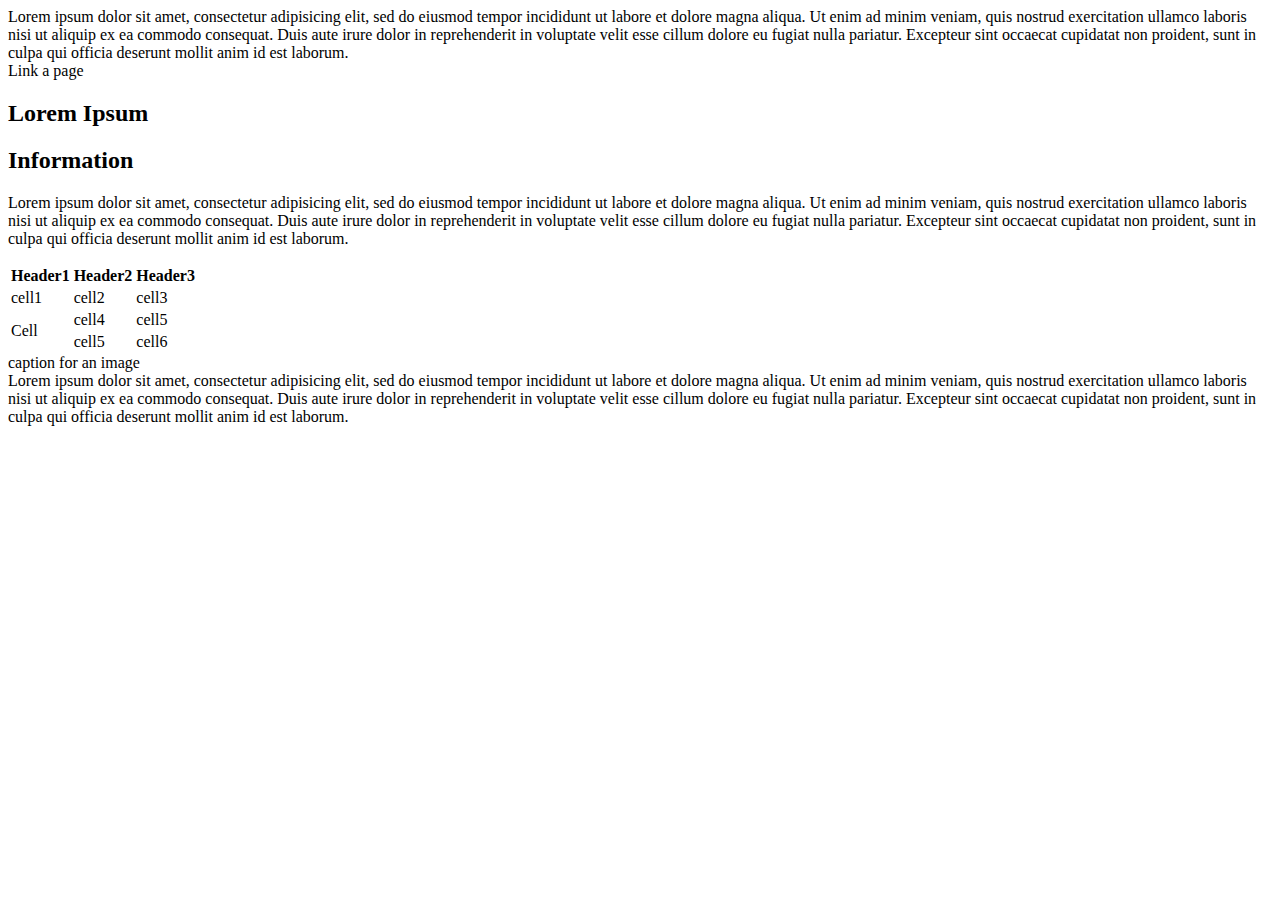
<file: html/gps/index.html>
<!DOCTYPE html>
<html>
<head>
	<title>Lorem ipsum</title>
</head>
<body>
	<main>
	<header>Lorem ipsum dolor sit amet, consectetur adipisicing elit, sed do eiusmod
	tempor incididunt ut labore et dolore magna aliqua. Ut enim ad minim veniam,
	quis nostrud exercitation ullamco laboris nisi ut aliquip ex ea commodo
	consequat. Duis aute irure dolor in reprehenderit in voluptate velit esse
	cillum dolore eu fugiat nulla pariatur. Excepteur sint occaecat cupidatat non
	proident, sunt in culpa qui officia deserunt mollit anim id est laborum.</header>

	<nav>Link a page</nav>

	<article>
		<h2>Lorem Ipsum</h2>
		<section>
			<h2>Information</h2>
			<p>Lorem ipsum dolor sit amet, consectetur adipisicing elit, sed do eiusmod
			tempor incididunt ut labore et dolore magna aliqua. Ut enim ad minim veniam,
			quis nostrud exercitation ullamco laboris nisi ut aliquip ex ea commodo
			consequat. Duis aute irure dolor in reprehenderit in voluptate velit esse
			cillum dolore eu fugiat nulla pariatur. Excepteur sint occaecat cupidatat non
			proident, sunt in culpa qui officia deserunt mollit anim id est laborum.</p>
		</section>
	</article>

	<table>
		<tr>
			<th>Header1</th>
			<th>Header2</th>
			<th>Header3</th>
		</tr>
		<tr>
			<td>cell1</td>
			<td>cell2</td>
			<td>cell3</td>
		</tr>
		<tr>
			<td rowspan="2">Cell</td>
			<td>cell4</td>
			<td>cell5</td>
		</tr>
		<tr>
			<td>cell5</td>
			<td>cell6</td>
		</tr>
	</table>

	<aside>caption for an image</aside>


	<footer>Lorem ipsum dolor sit amet, consectetur adipisicing elit, sed do eiusmod
	tempor incididunt ut labore et dolore magna aliqua. Ut enim ad minim veniam,
	quis nostrud exercitation ullamco laboris nisi ut aliquip ex ea commodo
	consequat. Duis aute irure dolor in reprehenderit in voluptate velit esse
	cillum dolore eu fugiat nulla pariatur. Excepteur sint occaecat cupidatat non
	proident, sunt in culpa qui officia deserunt mollit anim id est laborum.</footer>
	</main>
</body>
</html>
</file>
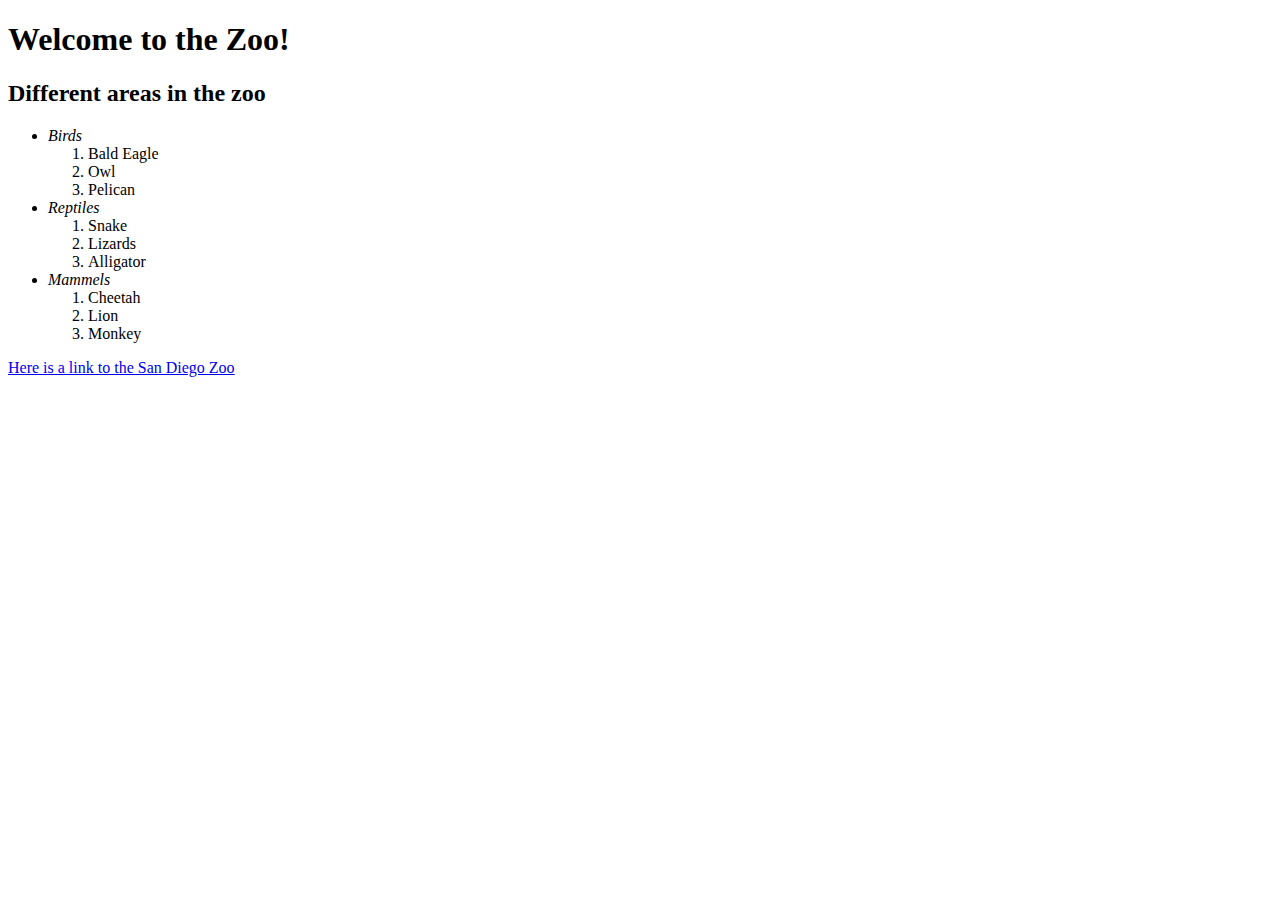
<file: html/web_basics/index.html>
<!DOCTYPE html>
<html>
  <head>
    <title>Zoo</title>
  </head>
  <body>
  	<h1>Welcome to the <strong>Zoo</strong>!</h1>
  	<p>
  		<h2>Different areas in the zoo</h2>
  			<ul>
  				<li><em>Birds</em>
  				<ol>
  					<li>Bald Eagle</li>
  					<li>Owl</li>
  					<li>Pelican</li>
  				</ol>
  				</li>
  				<li><em>Reptiles</em>
    			<ol>
      				<li>Snake</li>
      				<li>Lizards</li>
      				<li>Alligator</li>
    			</ol>
  				</li>
  				<li><em>Mammels</em>
  				<ol>
  					<li>Cheetah</li>
  					<li>Lion</li>
  					<li>Monkey</li>
  				</ol>
  				</li>
			</ul>
  	</p>

  	
  <a href="http://kids.sandiegozoo.org/">Here is a link to the San Diego Zoo</a>    
  </body>
</html>
</file>
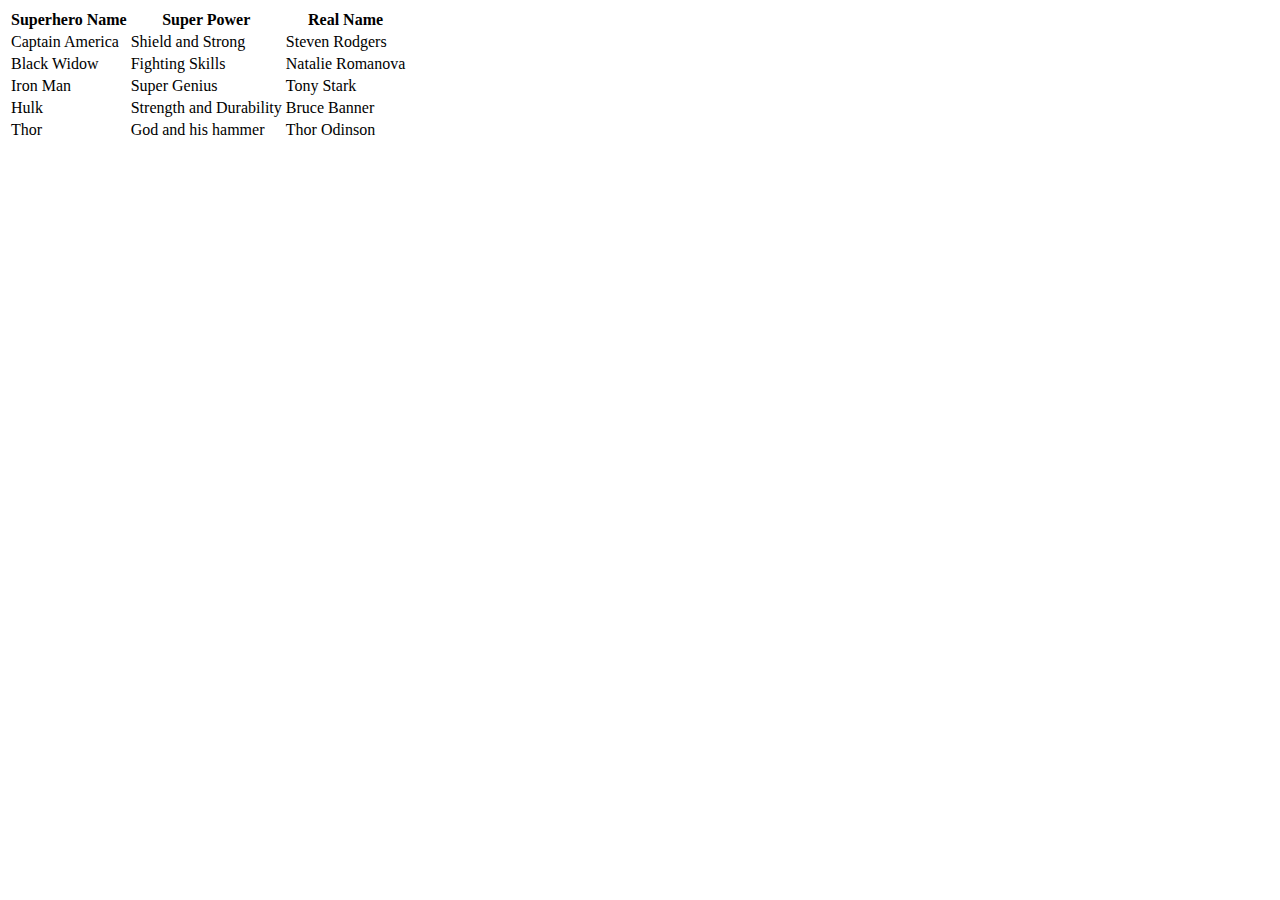
<file: html/table-practice.html>
<!DOCTYPE html>
<html>
<head>
	<title>Avengers</title>
</head>
<body>
	<table>
    <tr>
      	<th>Superhero Name</th>
      	<th>Super Power</th>
      	<th>Real Name</th>
      	
    </tr>
    <tr>
      	<td>Captain America</td>
     	 <td>Shield and Strong</td> 
     	 <td>Steven Rodgers</td> 	
    </tr>
      <tr>
      	<td>Black Widow</td>
     	 <td>Fighting Skills</td>	
     	 <td>Natalie Romanova</td> 	
    </tr>  
    <tr>
      	<td>Iron Man</td>
     	<td>Super Genius</td>  
     	<td>Tony Stark</td> 		
    </tr>
      <tr>
      	<td>Hulk</td>
     	<td>Strength and Durability</td> 	
     	<td>Bruce Banner</td> 	
    </tr>
      <tr>
      	<td>Thor</td>
     	<td>God and his hammer</td>
     	<td>Thor Odinson</td> 	
    </tr>
  	</table>

</body>
</html>
</file>
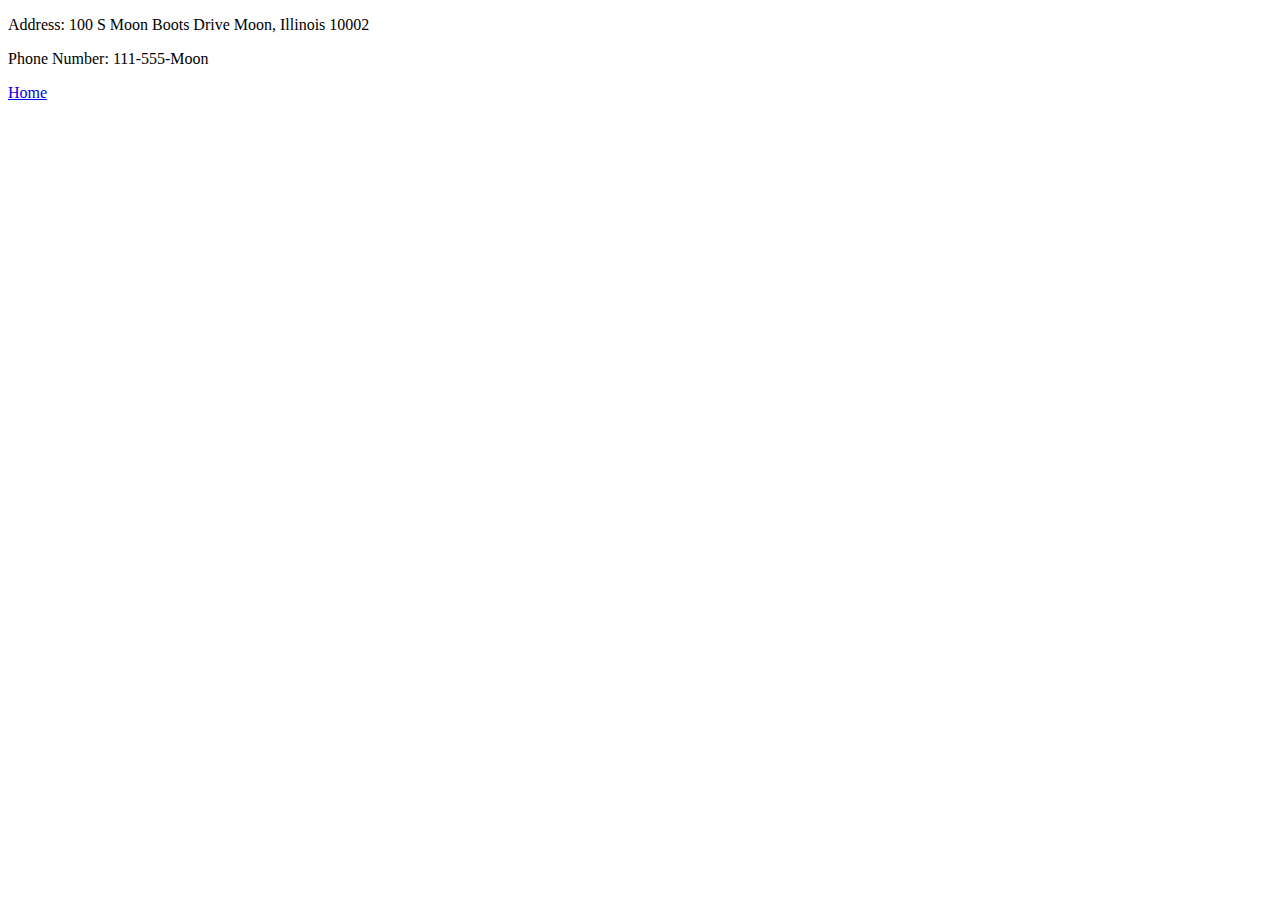
<file: html/moon_bootz/contact.html>
<!DOCTYPE html>
<html>
<head>
	<title>Contact Page</title>
</head>
<body>
	<p>Address: 100 S Moon Boots Drive Moon, Illinois 10002</p>
	<p>Phone Number: 111-555-Moon</p>

	<footer><a href="moon_bootz/index.html">Home</a>
	</footer>

</body>



</html>
</file>
